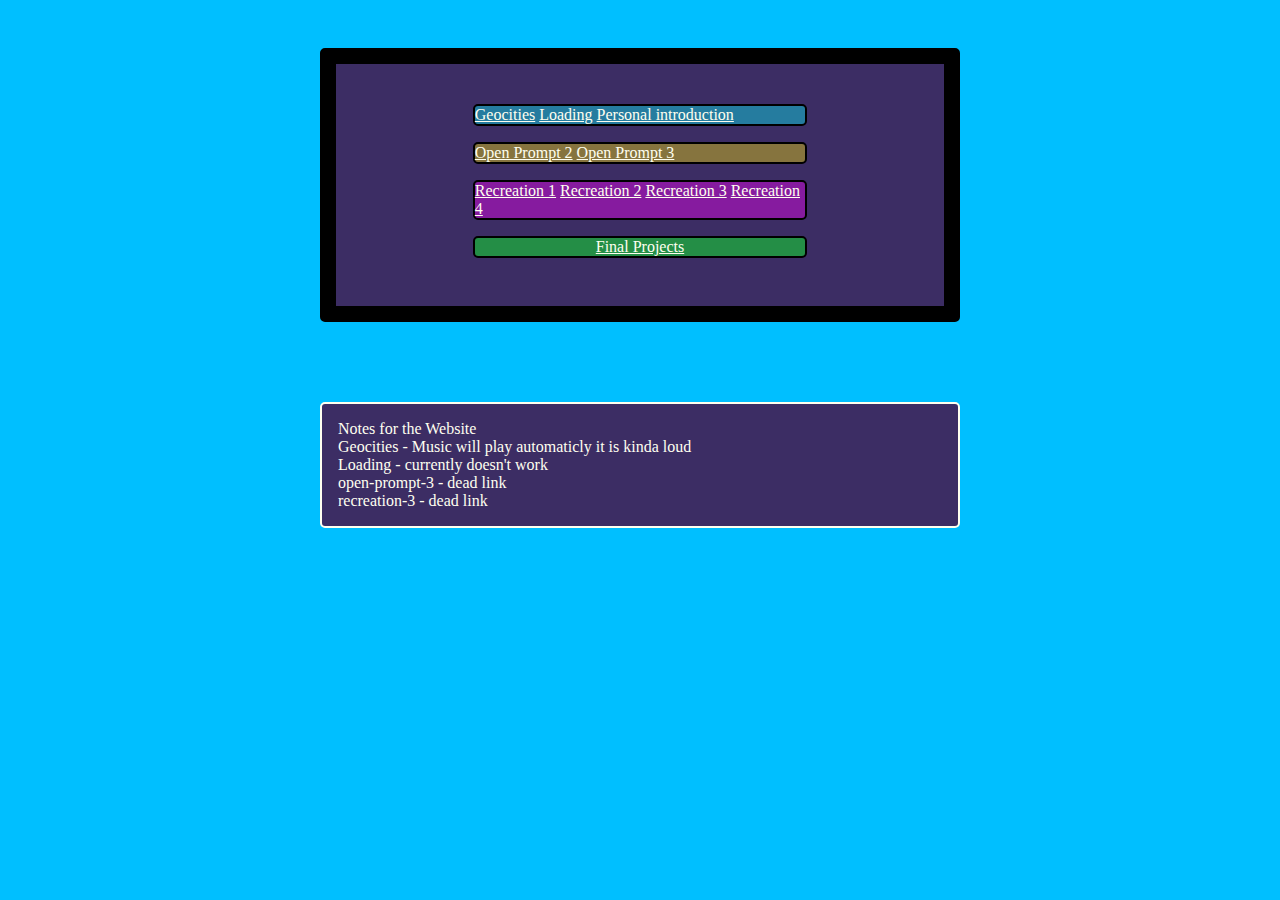
<file: index.html>
<!DOCTYPE html>
<html lang="en">
<head>
    <meta charset="UTF-8">
    <meta http-equiv="X-UA-Compatible" content="IE=edge">
    <meta name="viewport" content="width=device-width, initial-scale=1.0">

    <link rel="stylesheet" href="style.css">

    <title>Home Page</title>
</head>
<body>
    <div class="container">
        <div class="group1">
            <nav>
                <a href="projects/geocities/index.html">Geocities</a>
                <a href="projects/loading/index.html">Loading</a>
                <a href="projects/personal-introduction/index.html">Personal introduction</a>
            </nav>
        </div>
        <div class="group2">
            <nav>
                <a href="projects/open-prompt/open-prompt-2/index.html">Open Prompt 2</a>
                <a href="">Open Prompt 3</a>
            </nav>
        </div>
        <div class="group3">
            <nav>
                <a href="projects/recreations/recreation-1/index.html">Recreation 1</a>
                <a href="projects/recreations/recreation-2/index.html">Recreation 2</a>
                <a href="">Recreation 3</a>
                <a href="projects/recreations/recreation-4/index.html">Recreation 4</a>
            </nav>
        </div>
        <div class="group4">
            <nav>
                <a href="projects/Finals/index.html">Final Projects</a>
            </nav>
        </div>
    </div> 

    <div class="notes">
        <p>Notes for the Website</p>
        <p>Geocities - Music will play automaticly it is kinda loud</p>
        <p>Loading - currently doesn't work</p>
        <p>open-prompt-3 - dead link</p>
        <p>recreation-3 - dead link</p>
    </div>

</body>
</html>
</file>
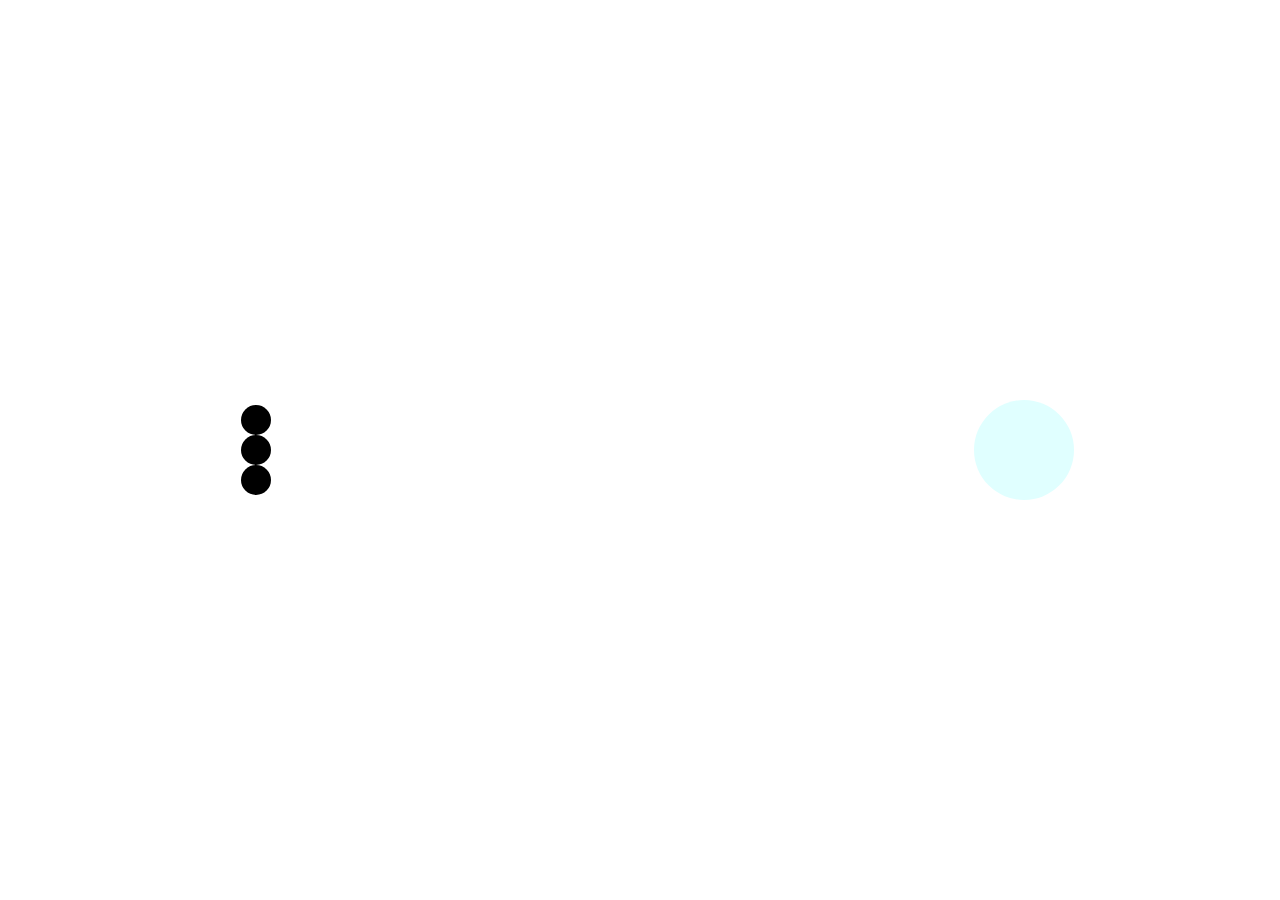
<file: projects/loading/index.html>
<!DOCTYPE html>
<html lang="en">
<head>
  <meta charset="UTF-8">
  <meta http-equiv="X-UA-Compatible" content="IE=edge">
  <meta name="viewport" content="width=device-width, initial-scale=1.0">

  <link rel="stylesheet" href="style.css">

  <title>Loading</title>
</head>
<body>
  
  <div class = "full-box">
    <div id="loading" class="animation-container">
      <!-- Insert your code here. This animation should do something with a START and an END. (hint: use animation-fill-mode: forwards;) -->
      <div class="circle"> 1</div>
      <div class="circle"> 2</div>
      <div class="circle"> 3</div>
    </div>
  
    <div id="waiting" class="animation-container">
      <!-- Insert your code here. This animation should repeat infinitely (hint: use animation-iteration-count: infinite) -->
      <div class="box"></div>
    </div>
  </div>

</body>
</html>
</file>
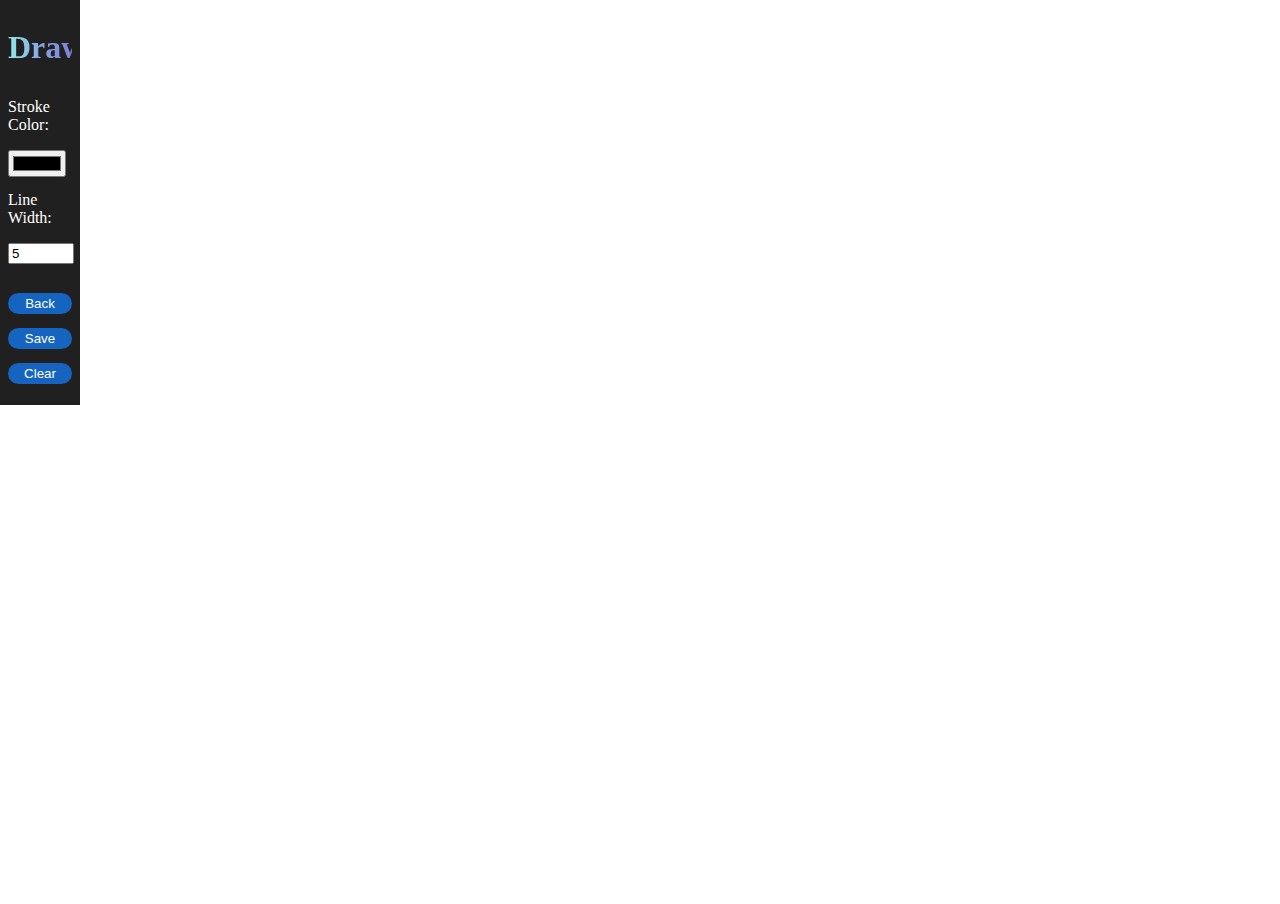
<file: projects/Finals/page2.html>
<!DOCTYPE html>
<html lang="en">
<head>
    <meta charset="UTF-8">
    <meta http-equiv="X-UA-Compatible" content="IE=edge">
    <meta name="viewport" content="width=device-width, initial-scale=1.0">
    <link rel="stylesheet" href="style.css">
    <title>Drawing Page</title>
</head>
<body>
    <section class="container">
        <div id="toolbar">
            <h1>Draw.</h1>
            <label for="stroke">Stroke Color:</label>
            <input id="stroke" name='stroke' type="color">
            <label for="lineWidth">Line Width:</label>
            <input id="lineWidth" name='lineWidth' type="number" value="5">
            <div></div>
            <button id="back" class="button-stuff">Back</button>
            <button id="save" class="button-stuff">Save</button>
            <button id="clear"class="button-stuff">Clear</button>
        </div>
        <div class="drawing-board">
            <canvas id="drawing-board"></canvas>
        </div>
    </section>
    <script src="index.js"></script>
</body>
</html>
</file>
<file: style.css>
*{
    margin: 0 auto;
    box-sizing: border-box;
}

a{
    color:ivory;
}

body{
    background-color: deepskyblue;
}
.container{
    border: 1em solid black;
    border-radius: 5px;

    max-width: 50%;
    max-height: 80%;

    padding-top: 1.5rem;
    padding-bottom: 3rem;

    margin-top: 3rem;
    margin-bottom: 5rem;

    background-color: rgb(60, 45, 100);
}

.group1{
    margin-top: 1rem;
    max-width: 55%;

    border: 2px solid black;
    border-radius: 5px;

    background-color: rgba(0, 255, 255, 0.382);
}

.group2{
    margin-top: 1rem;
    max-width: 55%;

    border: 2px solid black;
    border-radius: 5px;

    background-color: rgba(255, 234, 0, 0.382);
}

.group3{
    margin-top: 1rem;
    max-width: 55%;

    border: 2px solid black;
    border-radius: 5px;

    background-color: rgba(255, 0, 255, 0.382);
}

.group4{
    margin-top: 1rem;
    max-width: 55%;

    border: 2px solid black;
    border-radius: 5px;

    text-align: center;

    background-color: rgba(24, 194, 55, 0.656);
}

.notes{
    margin-top: 1em;
    max-width: 50%;

    padding: 1em;

    border: 2px solid ivory;
    border-radius: 5px;

    color: ivory;
    background-color: rgb(60, 45, 100);
}
</file>
<file: projects/loading/style.css>
* {
    margin: 0;
    padding: 0;
    box-sizing: border-box;
}

.animation-container {
  position: absolute;
  left: 50%;
  top: 50%;
  transform: translate(-50%, -50%);
}
#loading{
  left: 20%;
}
#waiting{
  left: 80%;
}

.box {
  width: 100px;
  height: 100px;
  background-color: lightcyan;

  border-radius: 50%;
  
  animation: grow 8s infinite;
}

@keyframes grow {
  
  0% {
    transform: scale(1);
    background-color: lightblue;
  }
  
  7.5% {
    transform: scale(1.5) rotateY(1080deg);
  }
  
  25% {
    transform: scale(2);
  }
  
  40% , 55% {
    transform: scale(1.5);
    background-color: blue;
  }
   
  100% {
    transform: scale(1);
  }
  
}
.circle{
  width: 30px;
  height: 30px;
  background-color: black;
  border-radius: 50%;

  position: relative;
  
  display: flex;
  justify-content: center;
  align-items: center;  
}
.circle:nth-child(1){
  animation: move 5s 2s infinite;
}
.circle:nth-child(2){
  animation: move 5s 5s infinite;
}
.circle:nth-child(3){
  animation: move 5s 2s infinite;
}

@keyframes move{
  
  0% {
    background-color: rgb(43, 14, 71);
  }
  
  25% {
    translate: 5rem;
    background-color: rgba(0, 0, 255, 0.3);
  }
  
  50% {
    background-color: rgb(5, 5, 126);
  }

}
</file>
<file: projects/Finals/style.css>
body {
    margin: 0;
    padding: 0;
    height: 100%;
    overflow: hidden;
    color: white;
}

h1 {
    background: #7F7FD5;
    background: -webkit-linear-gradient(to right, #91EAE4, #86A8E7, #7F7FD5);
    background: linear-gradient(to right, #91EAE4, #86A8E7, #7F7FD5);
    background-clip: text;
    -webkit-background-clip: text;
    -webkit-text-fill-color: transparent;
}

.container {
    height: 100%;
    display: flex;
}

#toolbar {
    display: flex;
    flex-direction: column;
    padding: .5em;
    width: 5%;
    background-color: #202020;
    height: 100%;
}

#toolbar * {
    margin-bottom: 1em;
}

#toolbar label {
    font-size: 1rem;
}

#toolbar input {
    width: 90%;
}

#toolbar button {
    background-color: #1565c0;
    border: none;
    border-radius: 12px;
    color:white;
    padding: 0.2rem;
}

button :hover{
    color: #1565c08d;
}
</file>
